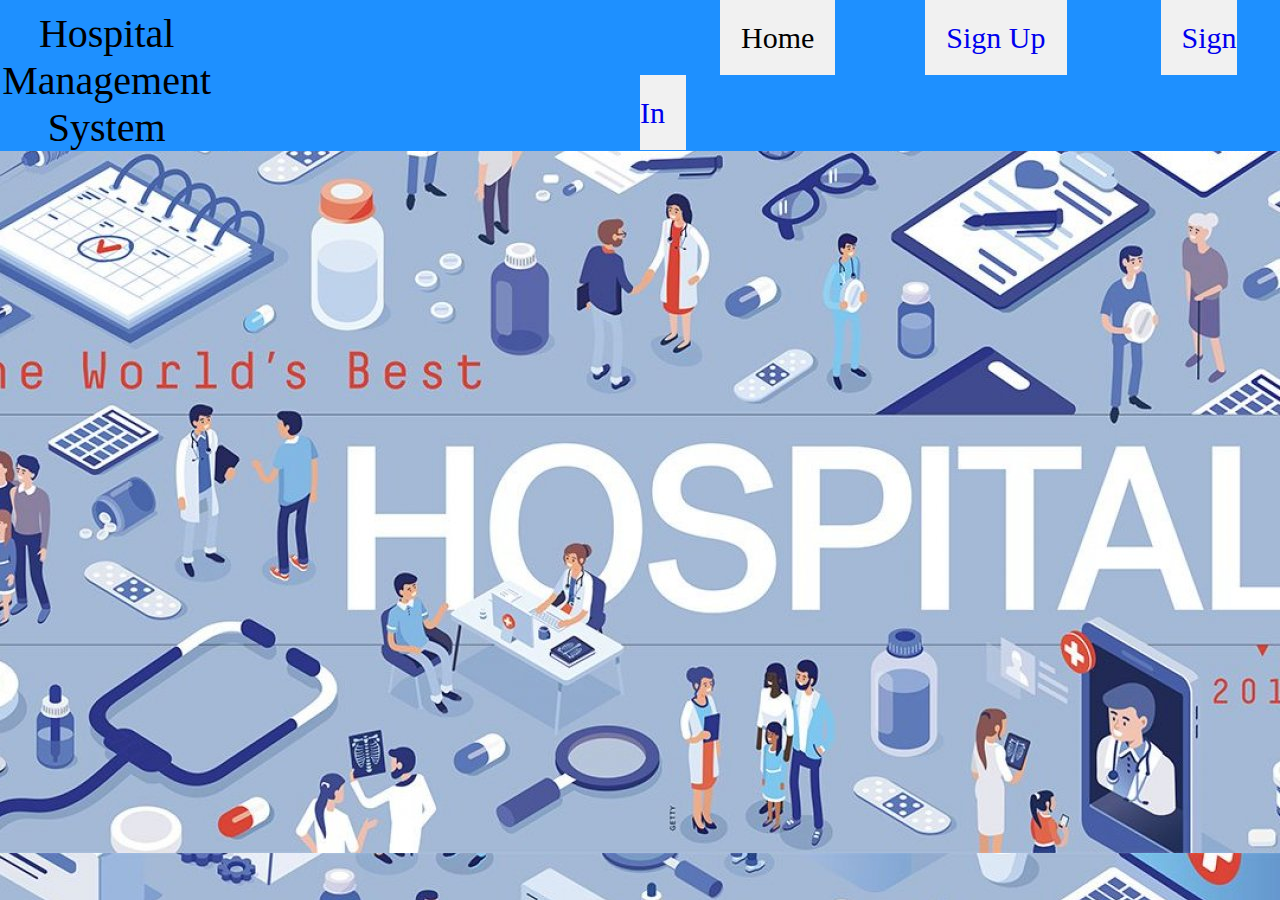
<file: Hospital/index.html>
<!DOCTYPE html>
<html lang="en">
<head>
    <meta charset="UTF-8">
    <meta http-equiv="X-UA-Compatible" content="IE=edge">
    <meta name="viewport" content="width=device-width, initial-scale=1.0">
    <link rel="stylesheet" href="../Hospital/view/css/Index.css">
    <title>Index</title>
</head>
<body>
    <div class="flex-container">
        <div class="a1">Hospital Management System </div>
        <div class="a2"></div>
        <div class="a3">
            <div>Home</div><div class="sup"><a href="./view/Registration.php">Sign Up</a></div>
        <div class="sin"><a href="./view/Login.php">Sign In</a></div>
        </div>
        
      </div>
    <!-- <a href="./view/Registration.php">Registration</a> -->
</body>
</html>
</file>
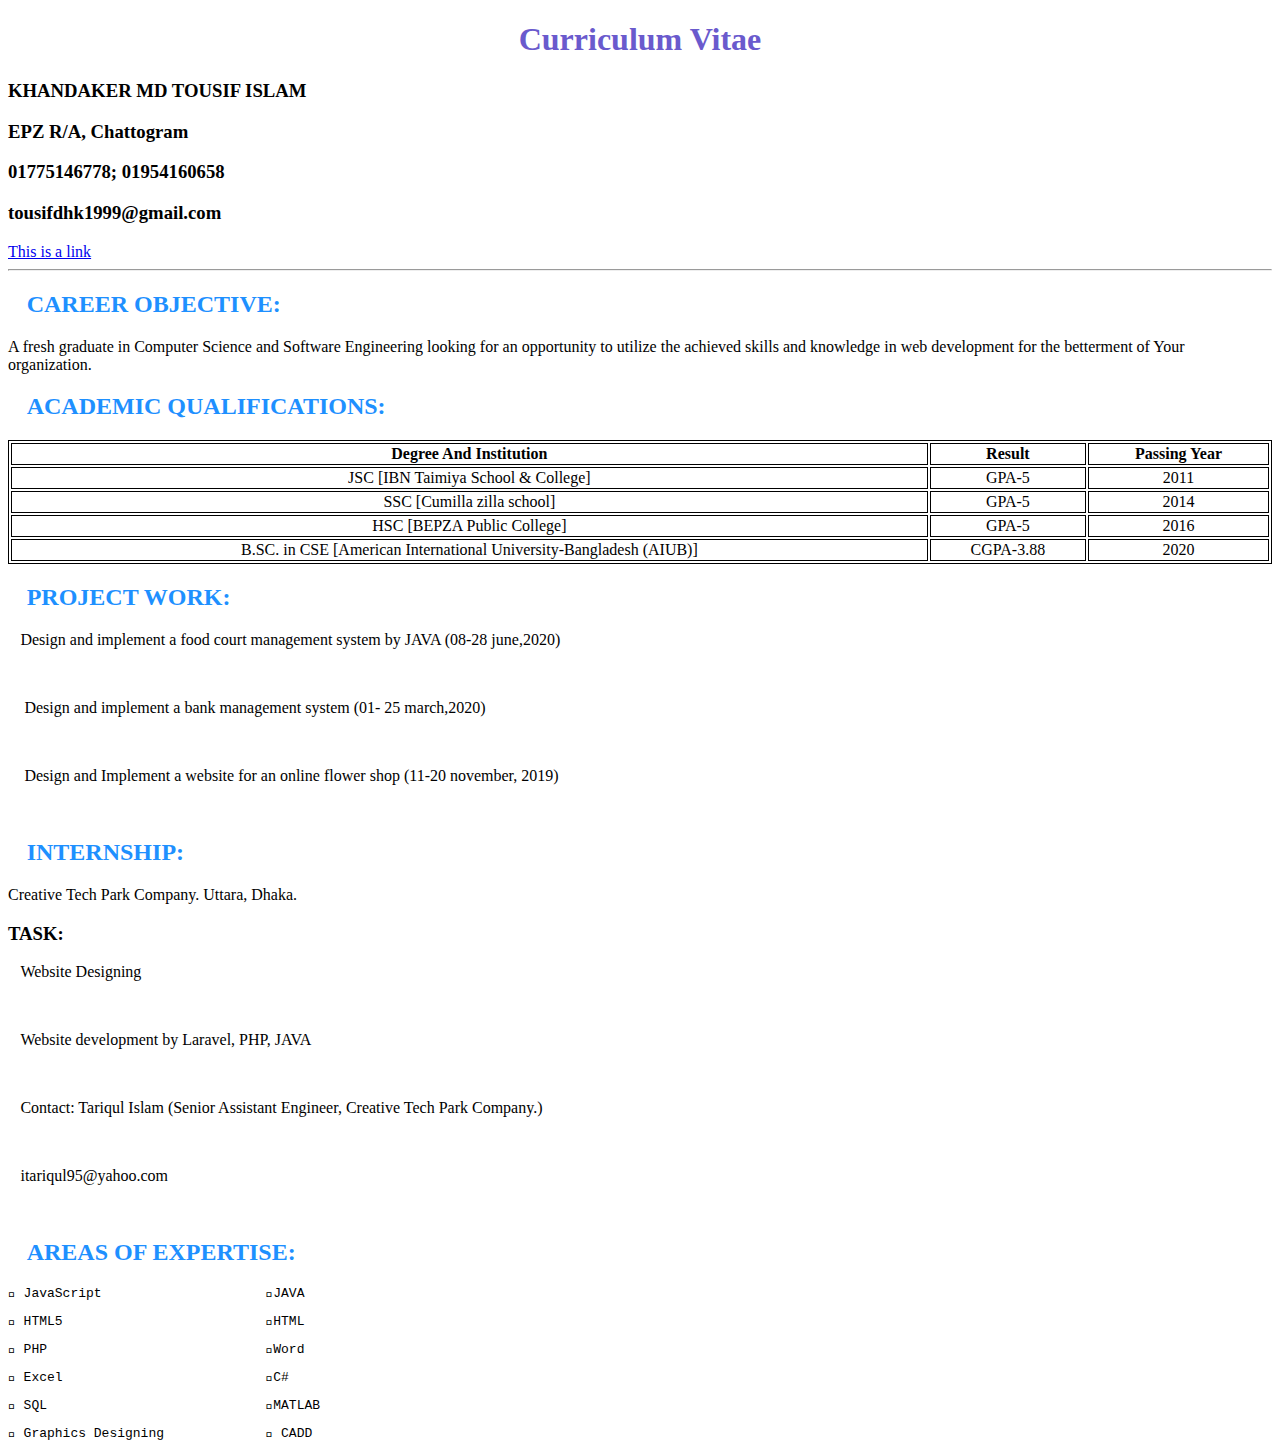
<file: tnew 1.html>
<!DOCTYPE html>
<html>
<head>
<title>Page Title</title>
</head>
<body>

<h1 style="text-align:center;color:SlateBlue;" >Curriculum Vitae </h1>
<h3>KHANDAKER MD TOUSIF ISLAM</h3>
<h3>EPZ R/A, Chattogram</h3>
<h3>01775146778; 01954160658</h3>
<h3>tousifdhk1999@gmail.com</h3> 
<a href="https://tousifdhk1999@gmail.com/">This is a link</a>
<hr>
<h2 style="color:DodgerBlue;">CAREER OBJECTIVE:</h2>
<p>A fresh graduate in Computer Science and Software Engineering looking for an opportunity to utilize the achieved skills and knowledge in web development for the betterment of Your organization.</p>
  
<h2 style="color:DodgerBlue;">ACADEMIC QUALIFICATIONS: </h2>
<style>
table, th, td {
  border: 1px solid black;
}
</style>
</head>
<body>
<table style="width:100%">
  <tr>
    <th>Degree And Institution </th>
    <th>Result</th>
    <th>Passing Year</th>
  </tr>
  <tr>
    <td style="text-align:center;"> 
	JSC [IBN Taimiya School & College] </td>
    <td style="text-align:center;"> GPA-5</td>
    <td style="text-align:center;"> 2011</td>
  </tr>
  <tr>
    <td style="text-align:center;">SSC
     [Cumilla zilla school] </td>
   <td style="text-align:center;">GPA-5</td>
   <td style="text-align:center;"> 2014</td>
  </tr>
  <tr>
  <td style="text-align:center;">HSC
   [BEPZA Public College]</td>
  <td style="text-align:center;">GPA-5 </td>
  <td style="text-align:center;"> 2016</td>
   </tr>
  <tr>
  <td style="text-align:center;">B.SC. in CSE
[American International University-Bangladesh (AIUB)]
 </td>
  <td style="text-align:center;">CGPA-3.88 </td>
  <td style="text-align:center;">2020 </td>
   </tr>
 
</table>
<h2 style="color:DodgerBlue;">PROJECT WORK:</h2>
<p>Design and implement a food court management system by JAVA (08-28  june,2020)
</p><br>
<p> Design and implement a bank management system (01- 25 march,2020)
</p><br>
<p> Design and Implement a website for an online flower shop (11-20 november, 2019)
</p><br>

<h2 style="color:DodgerBlue;">INTERNSHIP:</h2>

<p>Creative Tech Park Company. Uttara, Dhaka.</p>
<h3>TASK:</h3>

<p>Website Designing</p><br>
<p>Website development by Laravel, PHP, JAVA</p><br>
<p>Contact: Tariqul Islam (Senior Assistant Engineer, Creative Tech Park Company.)</p><br>
<p>itariqul95@yahoo.com</p><br>



<h2 style="color:DodgerBlue;">AREAS OF EXPERTISE:</h2>
<pre> JavaScript                     JAVA</pre>
<pre> HTML5                          HTML</pre>
<pre> PHP                            Word</pre>
<pre> Excel                          C#</pre>
<pre> SQL                            MATLAB</pre>
<pre> Graphics Designing              CADD</pre>







</body>
</html>
</file>
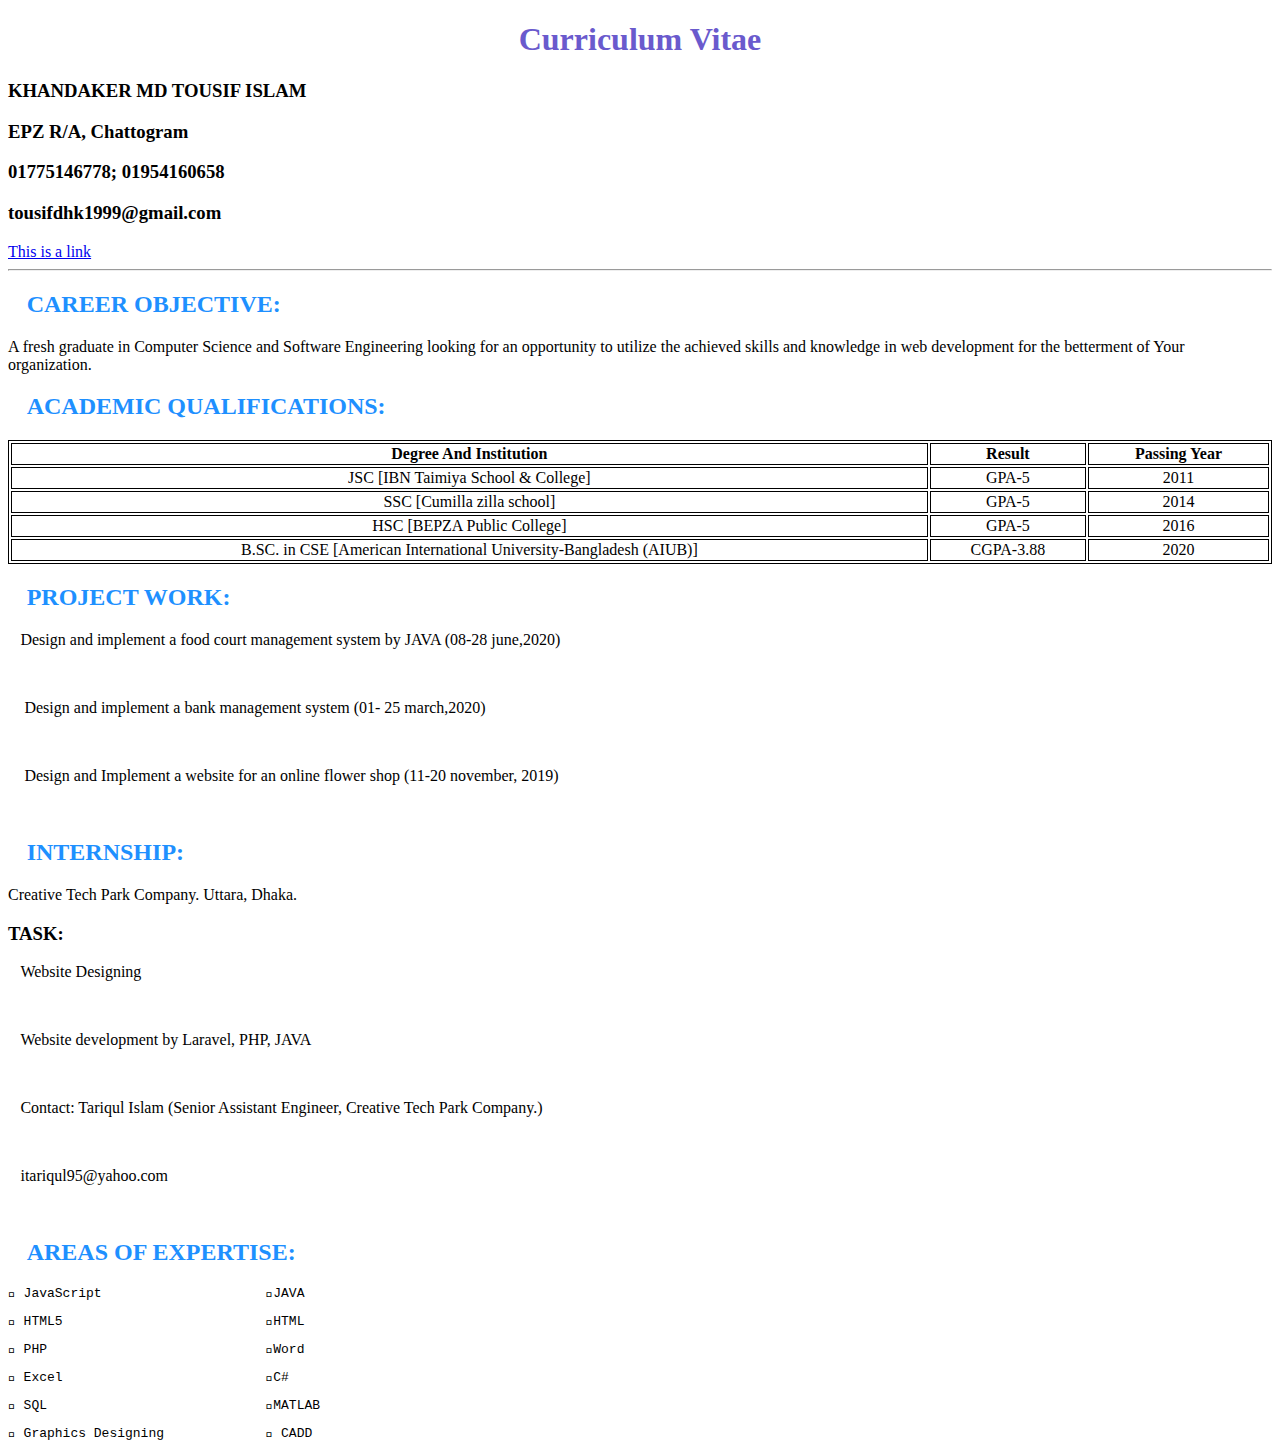
<file: WEB TECH LAB 01/tnew 1.html>
<!DOCTYPE html>
<html>
<head>
<title>Page Title</title>
</head>
<body>

<h1 style="text-align:center;color:SlateBlue;" >Curriculum Vitae </h1>
<h3>KHANDAKER MD TOUSIF ISLAM</h3>
<h3>EPZ R/A, Chattogram</h3>
<h3>01775146778; 01954160658</h3>
<h3>tousifdhk1999@gmail.com</h3> 
<a href="https://tousifdhk1999@gmail.com/">This is a link</a>
<hr>
<h2 style="color:DodgerBlue;">CAREER OBJECTIVE:</h2>
<p>A fresh graduate in Computer Science and Software Engineering looking for an opportunity to utilize the achieved skills and knowledge in web development for the betterment of Your organization.</p>
  
<h2 style="color:DodgerBlue;">ACADEMIC QUALIFICATIONS: </h2>
<style>
table, th, td {
  border: 1px solid black;
}
</style>
</head>
<body>
<table style="width:100%">
  <tr>
    <th>Degree And Institution </th>
    <th>Result</th>
    <th>Passing Year</th>
  </tr>
  <tr>
    <td style="text-align:center;"> 
	JSC [IBN Taimiya School & College] </td>
    <td style="text-align:center;"> GPA-5</td>
    <td style="text-align:center;"> 2011</td>
  </tr>
  <tr>
    <td style="text-align:center;">SSC
     [Cumilla zilla school] </td>
   <td style="text-align:center;">GPA-5</td>
   <td style="text-align:center;"> 2014</td>
  </tr>
  <tr>
  <td style="text-align:center;">HSC
   [BEPZA Public College]</td>
  <td style="text-align:center;">GPA-5 </td>
  <td style="text-align:center;"> 2016</td>
   </tr>
  <tr>
  <td style="text-align:center;">B.SC. in CSE
[American International University-Bangladesh (AIUB)]
 </td>
  <td style="text-align:center;">CGPA-3.88 </td>
  <td style="text-align:center;">2020 </td>
   </tr>
 
</table>
<h2 style="color:DodgerBlue;">PROJECT WORK:</h2>
<p>Design and implement a food court management system by JAVA (08-28  june,2020)
</p><br>
<p> Design and implement a bank management system (01- 25 march,2020)
</p><br>
<p> Design and Implement a website for an online flower shop (11-20 november, 2019)
</p><br>

<h2 style="color:DodgerBlue;">INTERNSHIP:</h2>

<p>Creative Tech Park Company. Uttara, Dhaka.</p>
<h3>TASK:</h3>

<p>Website Designing</p><br>
<p>Website development by Laravel, PHP, JAVA</p><br>
<p>Contact: Tariqul Islam (Senior Assistant Engineer, Creative Tech Park Company.)</p><br>
<p>itariqul95@yahoo.com</p><br>



<h2 style="color:DodgerBlue;">AREAS OF EXPERTISE:</h2>
<pre> JavaScript                     JAVA</pre>
<pre> HTML5                          HTML</pre>
<pre> PHP                            Word</pre>
<pre> Excel                          C#</pre>
<pre> SQL                            MATLAB</pre>
<pre> Graphics Designing              CADD</pre>







</body>
</html>
</file>
<file: Hospital/view/css/Index.css>
*{
    margin: 0%;
    padding: 0%;
    box-sizing: border-box;
    
}

body{
    background-image: url(../ImageFile/b1.jpg);
    height: 100%;
    
}
.flex-container {
    display: flex;
    flex-wrap: nowrap;
    background-color: DodgerBlue; 
  }
  .a1{
      width: 33%;
      font-size: 40px;
      margin-top: 10px;
      text-align: center;
  }
  .a2{
      width: 66%;
  }
  .a3{
      width: 99%;
  }
  .a3 > div {
    background-color: #f1f1f1;
    display: inline;
    width: 100px;
    margin: 10px;
    margin-left: 80px;
    padding: 21px;
    text-align: center;
    line-height: 75px;
    font-size: 30px;
  }
  a{
      text-decoration: none;
  }
  a:hover{
      color: red;
  }
</file>
